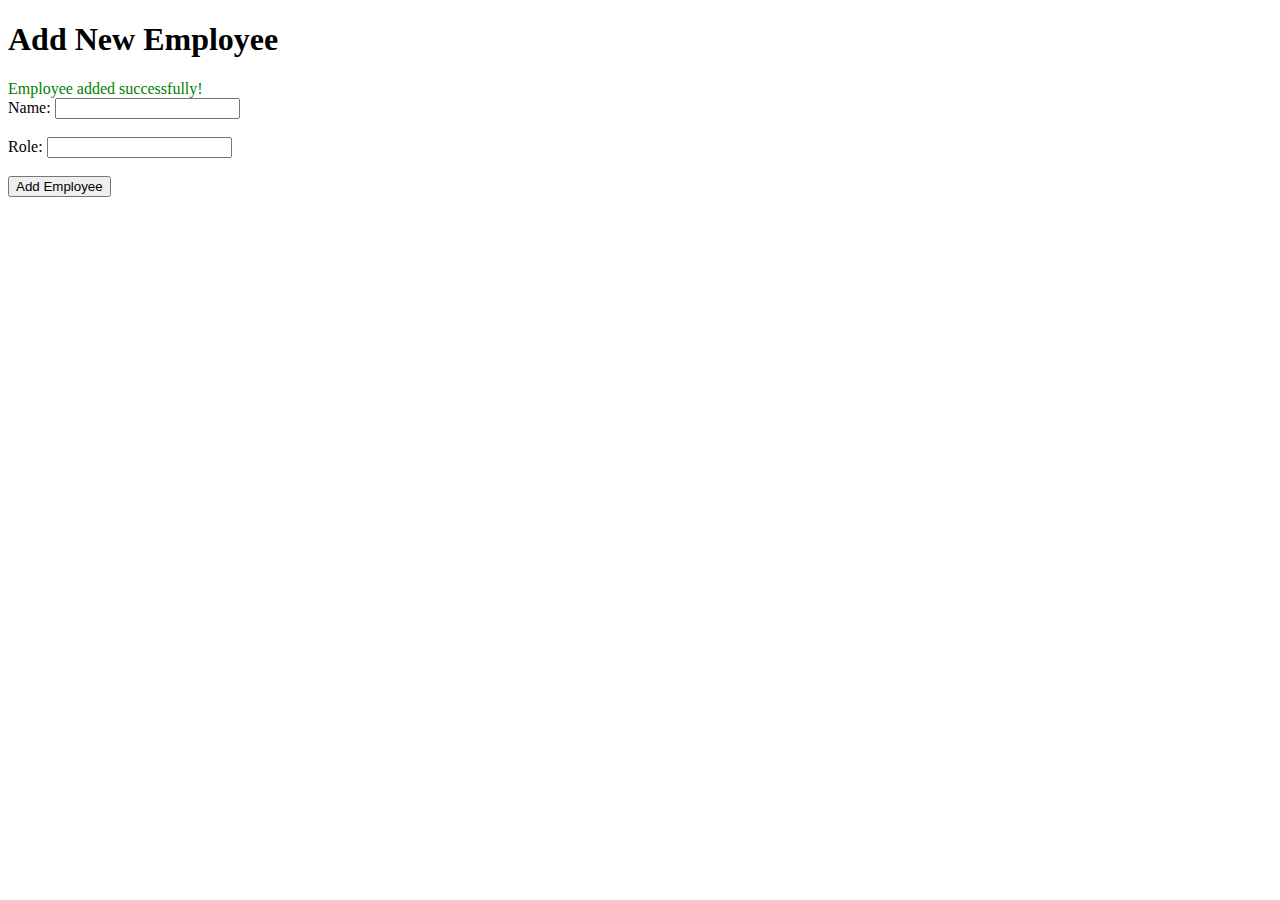
<file: access-postgre-db-mvn/src/main/resources/templates/employeeForm.html>
<!DOCTYPE html>
<html lang="en"  xmlns:th="http://www.thymeleaf.org">
<head>
    <meta charset="UTF-8">
    <meta name="viewport" content="width=device-width, initial-scale=1.0">
    <title>Add Employee</title>
</head>
<body>
<h1>Add New Employee</h1>
<div th:if="${success}" style="color: green;">Employee added successfully!</div>
<form action="/employees/add" method="post">
    <label for="name">Name:</label>
    <input type="text" id="name" name="name" required>
    <br><br>
    <label for="role">Role:</label>
    <input type="text" id="role" name="role" required>
    <br><br>
    <button type="submit">Add Employee</button>
</form>
</body>
</html>
</file>
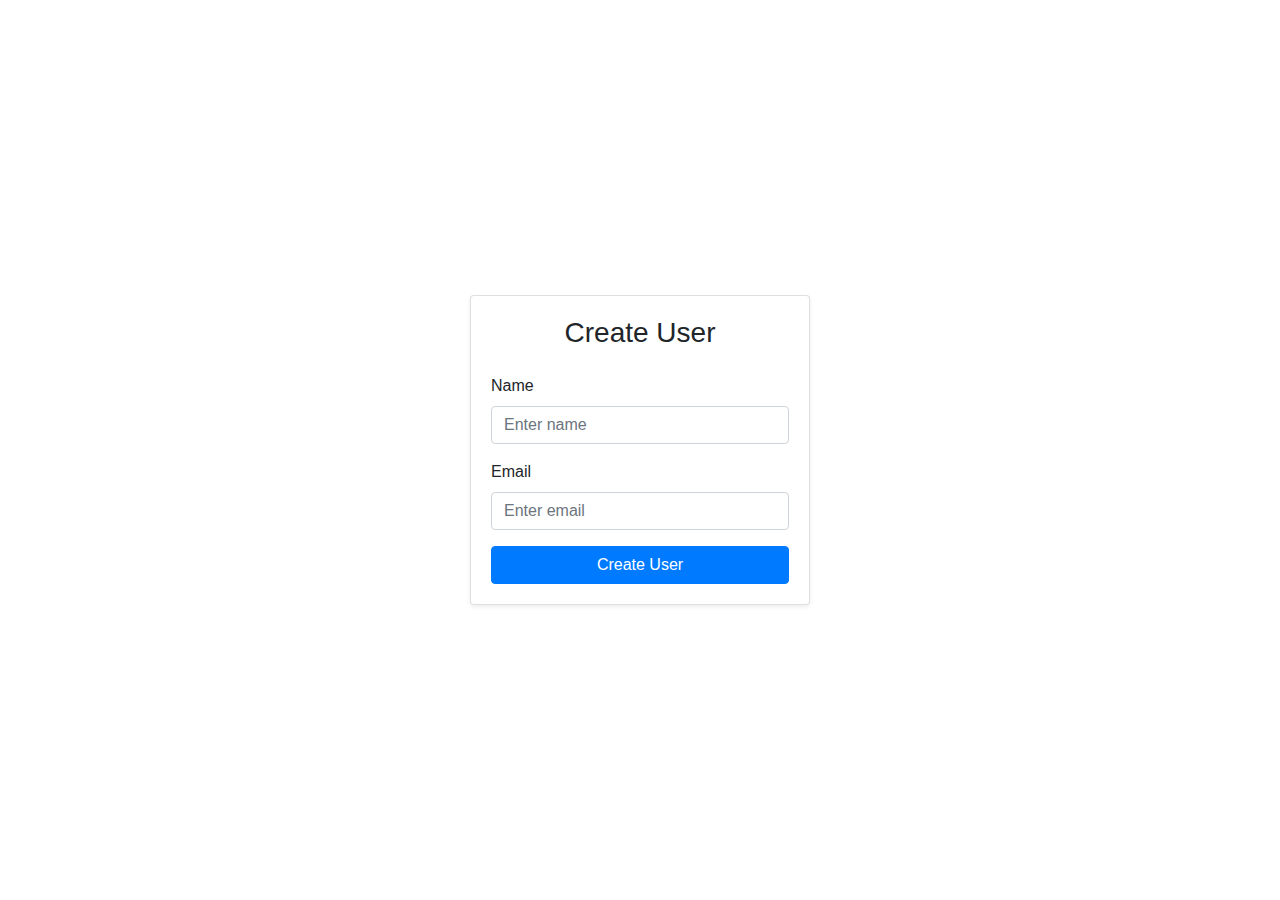
<file: create-delete-users-ajax/src/main/resources/templates/userForm.html>
<!DOCTYPE html>
<html lang="en" xmlns:th="http://www.thymeleaf.org">
<head>
    <meta charset="UTF-8">
    <meta name="viewport" content="width=device-width, initial-scale=1.0">
    <title>Create User</title>
    <!-- Bootstrap CSS -->
    <link href="https://stackpath.bootstrapcdn.com/bootstrap/4.5.2/css/bootstrap.min.css" rel="stylesheet">
</head>
<body>

<div th:replace="fragments/header :: header" th:with="page='userForm'"></div>

<div th:fragment="content">
    <div class="container vh-100 d-flex justify-content-center align-items-center">
        <div class="row w-100">
            <div class="col-md-4 mx-auto">
                <div class="card shadow-sm">
                    <div class="card-body">
                        <h3 class="card-title text-center mb-4">Create User</h3>

                        <!-- User Creation Form -->
                        <form th:action="@{/users}" th:object="${user}" method="post">
                            <div class="form-group">
                                <label for="name">Name</label>
                                <input type="text" class="form-control" id="name" th:field="*{name}" placeholder="Enter name" required>
                            </div>

                            <div class="form-group">
                                <label for="email">Email</label>
                                <input type="email" class="form-control" id="email" th:field="*{email}" placeholder="Enter email" required>
                            </div>

                            <button type="submit" class="btn btn-primary btn-block">Create User</button>
                        </form>

                    </div>
                </div>
            </div>
        </div>
    </div>
</div>

<!--<div th:replace="fragments/header :: content"-->
<!--     th:with="page='userList', pageTitle='User List Page'"></div>-->

<script src="https://code.jquery.com/jquery-3.5.1.slim.min.js"></script>
<script src="https://cdn.jsdelivr.net/npm/@popperjs/core@2.5.3/dist/umd/popper.min.js"></script>
<script src="https://stackpath.bootstrapcdn.com/bootstrap/4.5.2/js/bootstrap.min.js"></script>
</body>
</html>
</file>
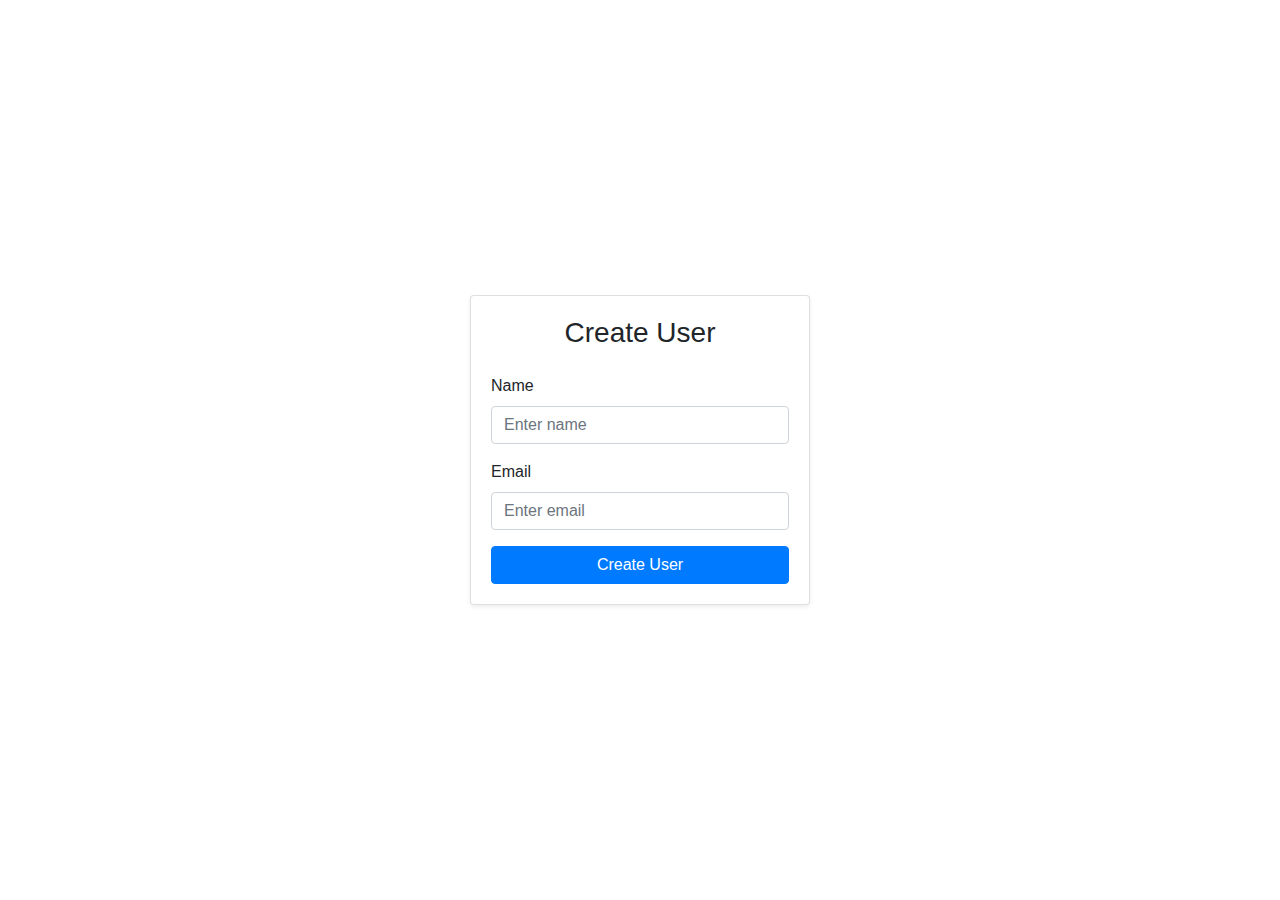
<file: demo/src/main/resources/templates/userForm.html>
<!DOCTYPE html>
<html lang="en" xmlns:th="http://www.thymeleaf.org">
<head>
    <meta charset="UTF-8">
    <meta name="viewport" content="width=device-width, initial-scale=1.0">
    <title>Create User</title>
    <!-- Bootstrap CSS -->
    <link href="https://stackpath.bootstrapcdn.com/bootstrap/4.5.2/css/bootstrap.min.css" rel="stylesheet">
</head>
<body>
<div th:fragment="content">
    <div class="container vh-100 d-flex justify-content-center align-items-center">
        <div class="row w-100">
            <div class="col-md-4 mx-auto">
                <div class="card shadow-sm">
                    <div class="card-body">
                        <h3 class="card-title text-center mb-4">Create User</h3>

                        <!-- User Creation Form -->
                        <form th:action="@{/users}" th:object="${user}" method="post">
                            <div class="form-group">
                                <label for="name">Name</label>
                                <input type="text" class="form-control" id="name" th:field="*{name}" placeholder="Enter name" required>
                            </div>

                            <div class="form-group">
                                <label for="email">Email</label>
                                <input type="email" class="form-control" id="email" th:field="*{email}" placeholder="Enter email" required>
                            </div>

                            <button type="submit" class="btn btn-primary btn-block">Create User</button>
                        </form>

                    </div>
                </div>
            </div>
        </div>
    </div>
</div>

<div th:replace="fragments/header :: content"
     th:with="page='userList', pageTitle='User List Page'"></div>

<script src="https://code.jquery.com/jquery-3.5.1.slim.min.js"></script>
<script src="https://cdn.jsdelivr.net/npm/@popperjs/core@2.5.3/dist/umd/popper.min.js"></script>
<script src="https://stackpath.bootstrapcdn.com/bootstrap/4.5.2/js/bootstrap.min.js"></script>
</body>
</html>
</file>
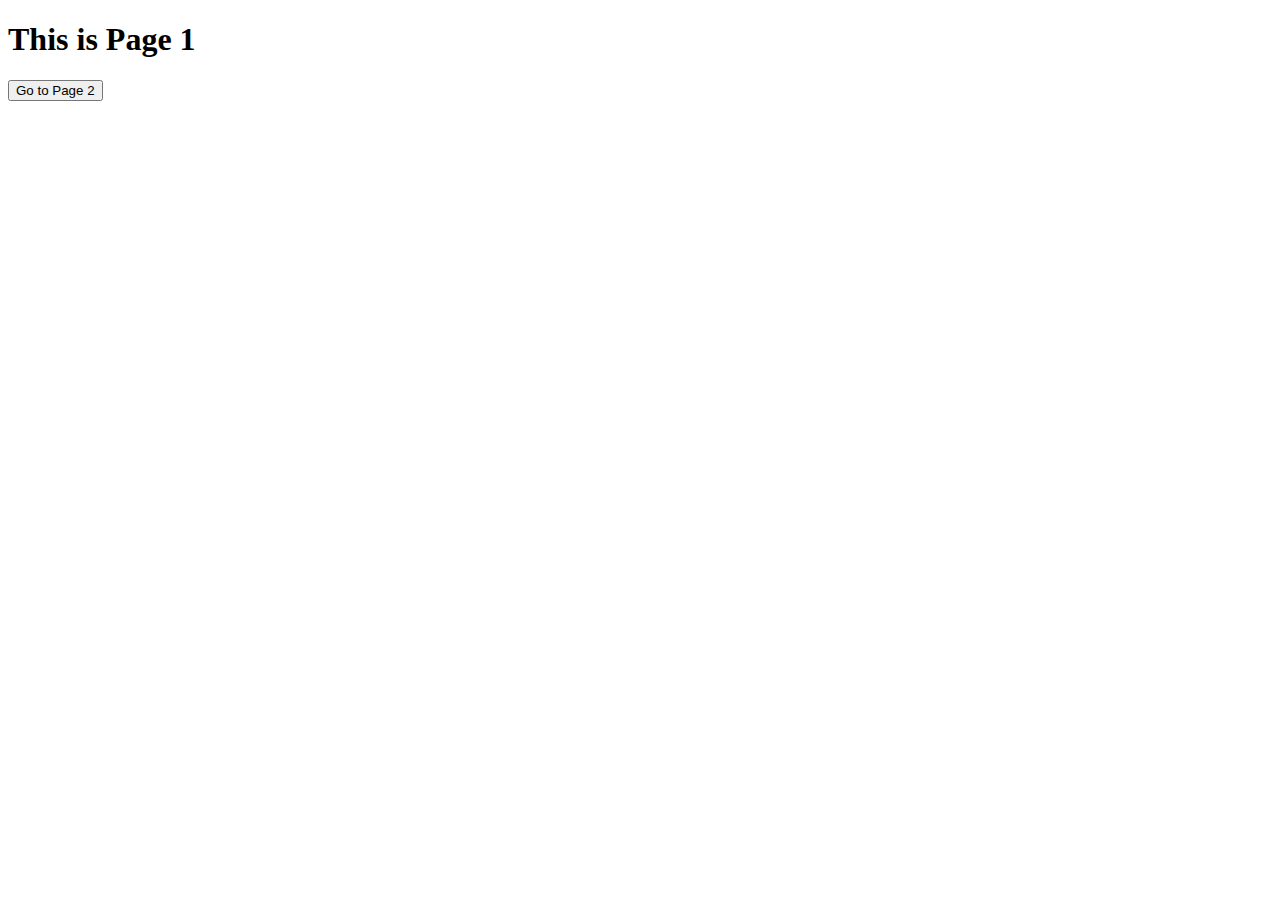
<file: two-htmlpage-app/src/main/resources/templates/page1.html>
<!DOCTYPE html>
<html xmlns:th="http://www.thymeleaf.org">
<head>
    <title>Page 1</title>
</head>
<body>
<h1>This is Page 1</h1>
<form th:action="@{/page2}" method="get">
    <button type="submit">Go to Page 2</button>
</form>
</body>
</html>
</file>
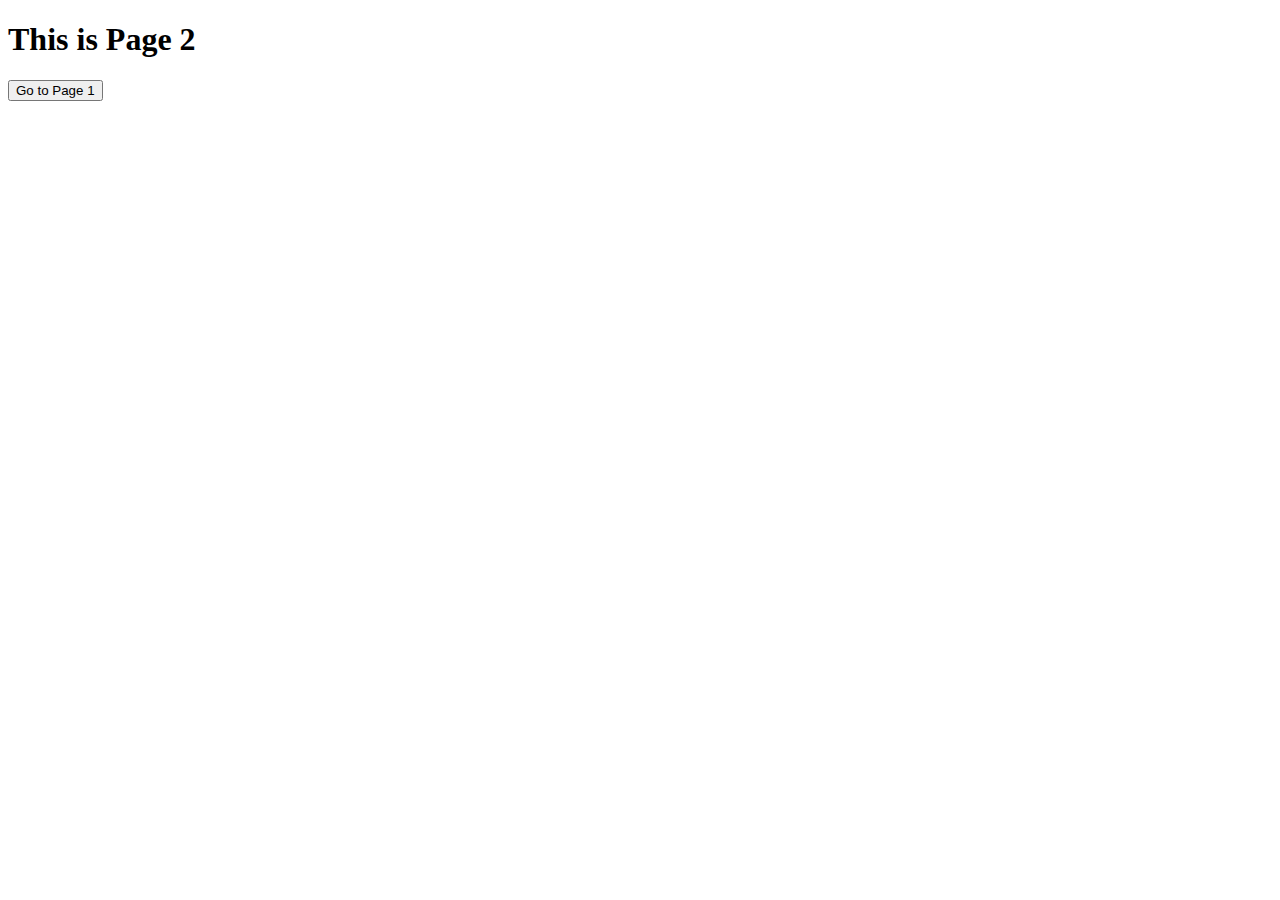
<file: two-htmlpage-app/src/main/resources/templates/page2.html>
<!DOCTYPE html>
<html xmlns:th="http://www.thymeleaf.org">
<head>
  <title>Page 2</title>
</head>
<body>
<h1>This is Page 2</h1>
<form th:action="@{/page1}" method="get">
  <button type="submit">Go to Page 1</button>
</form>
</body>
</html>
</file>
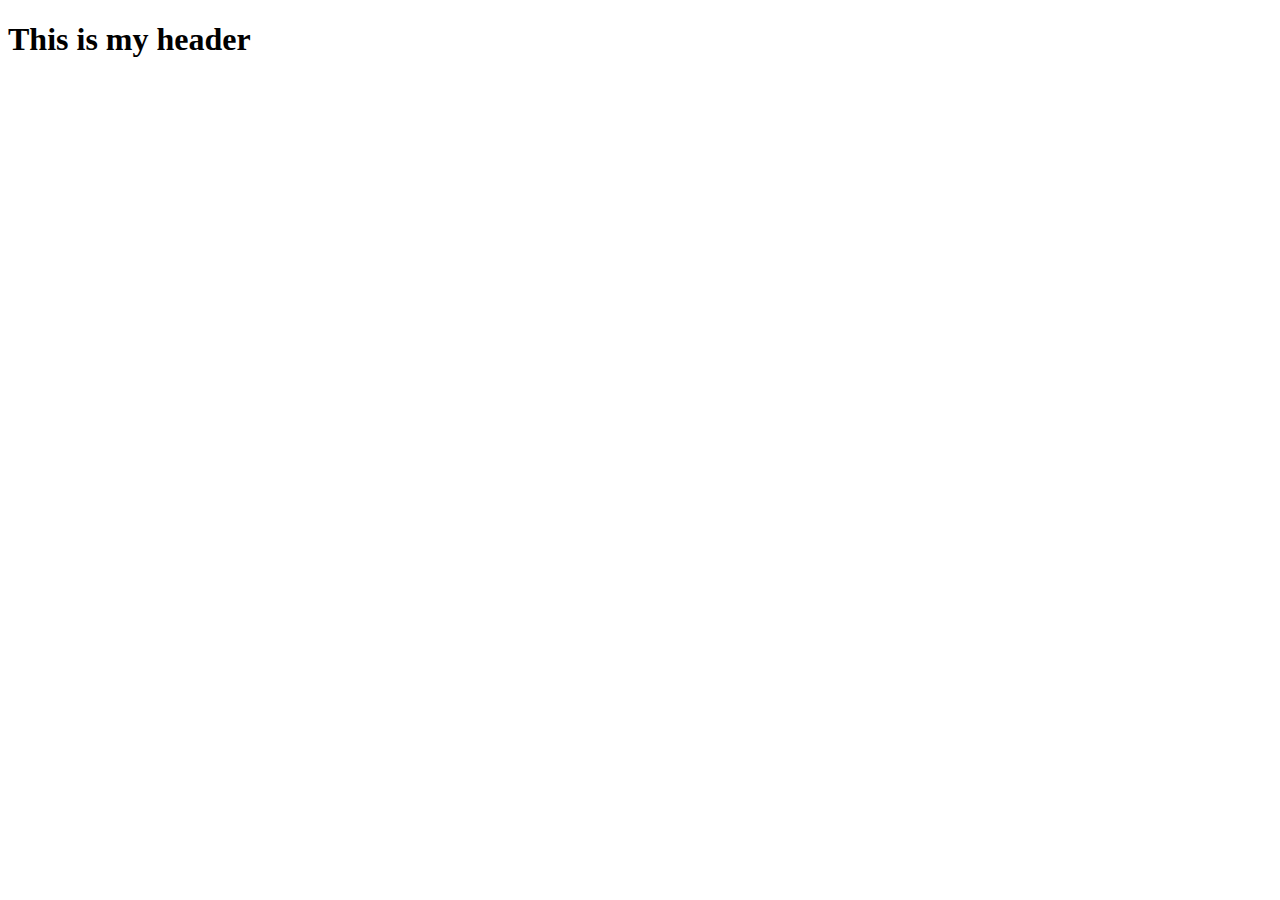
<file: create-delete-users-ajax/src/main/resources/templates/fragments/header2.html>
<!DOCTYPE html>
<html lang="en" xmlns:th="http://www.thymeleaf.org">
<div th:fragment="content">
    <header class="bg-primary text-white py-3 text-center">
        <h1>This is my header</h1>
    </header>
</div>
</html>
</file>
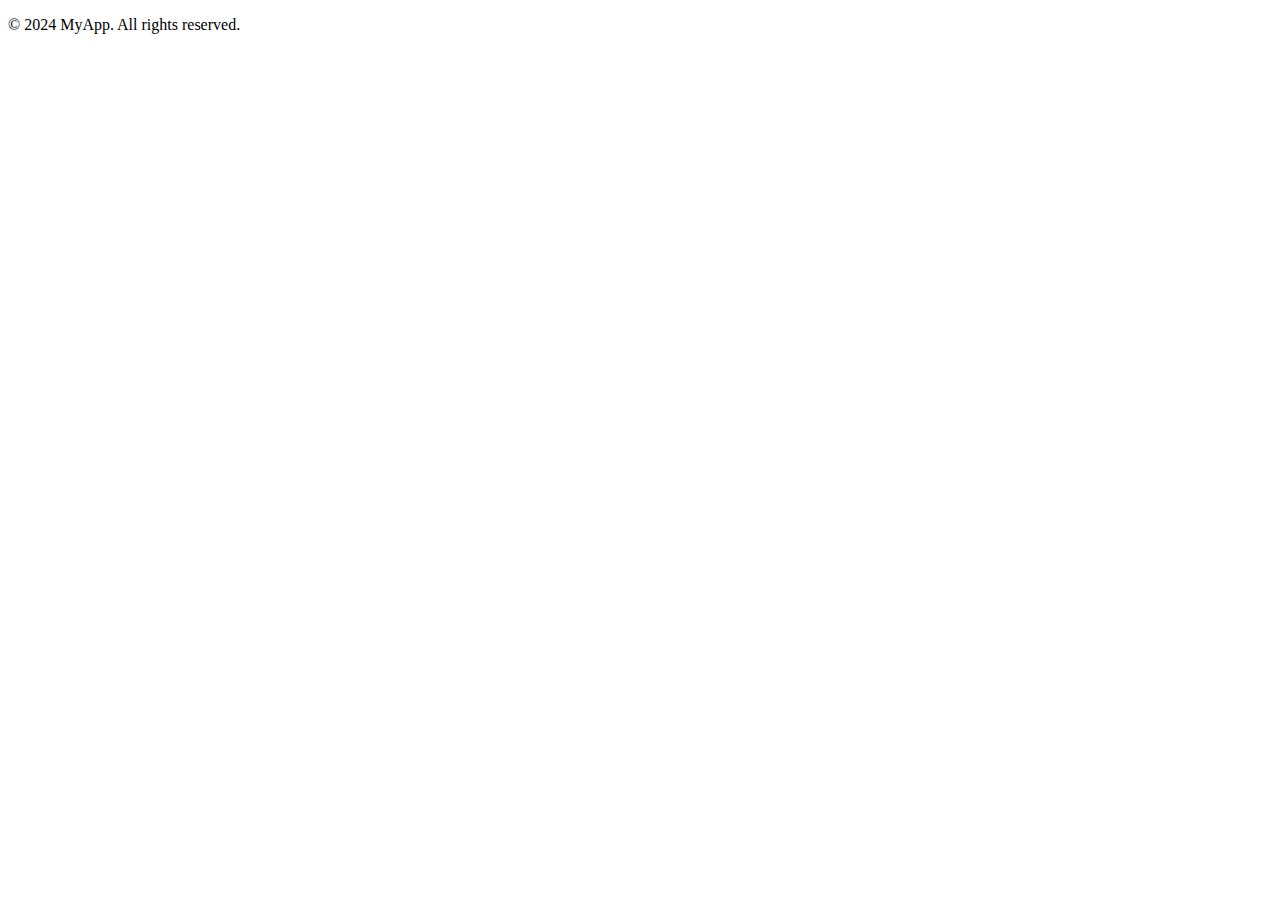
<file: demo/src/main/resources/templates/fragments/footer.html>
<!DOCTYPE html>
<html lang="en" xmlns:th="http://www.thymeleaf.org">
<div th:fragment="footer">
    <footer class="bg-dark text-white py-3 mt-auto">
        <div class="container text-center">
            <p>&copy; 2024 MyApp. All rights reserved.</p>
        </div>
    </footer>
</div>
</file>
